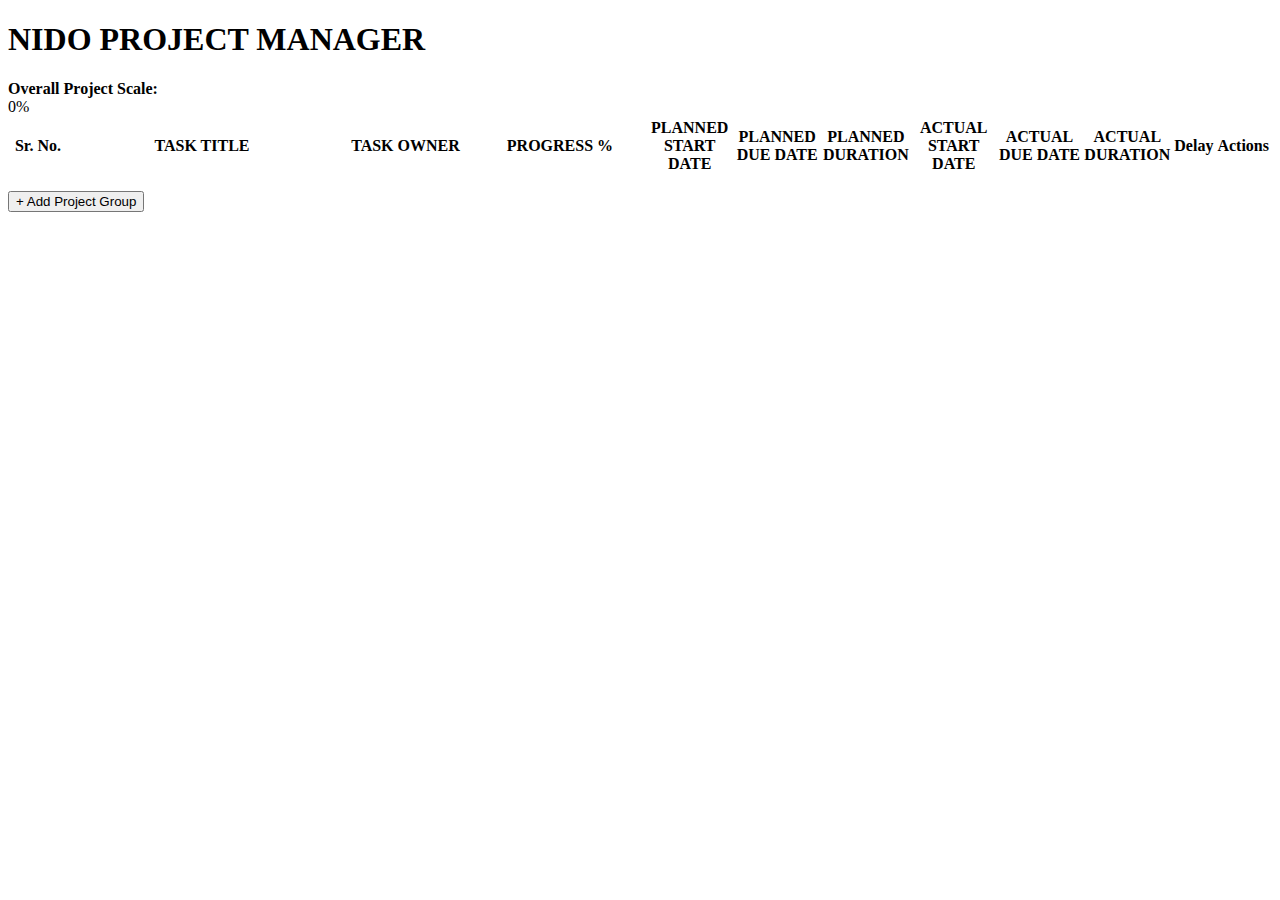
<file: index.html>
<!DOCTYPE html>
<html lang="en">
  <head>
    <meta charset="UTF-8" />
    <meta name="viewport" content="width=device-width, initial-scale=1" />
    <title>NIDO Project Manager Editable</title>
    <link rel="stylesheet" href="style.css" />
  </head>

  <body>
    <h1 contenteditable="true">NIDO PROJECT MANAGER</h1>

    <div
      class="header"
      role="contentinfo"
      aria-label="Project manager contacts and overall progress"
    >
      <div><strong>Overall Project Scale:</strong></div>
      <div
        class="overall-progress-container"
        aria-label="Overall project completion progress bar"
      >
        <div id="overallProgressFill" class="overall-progress-fill"></div>
      </div>
      <div id="overallProgressLabel" class="overall-progress-label">0%</div>
    </div>

    <div class="table-container">
      <table
        id="projectTable"
        role="grid"
        aria-label="Project Management Tasks Table"
      >
        <thead>
          <tr>
            <th style="width: 5%">Sr. No.</th>
            <th style="width: 25%">TASK TITLE</th>
            <th style="width: 12%">TASK OWNER</th>
            <th style="width: 15%">PROGRESS %</th>
            <th style="width: 7%">PLANNED START DATE</th>
            <th style="width: 7%">PLANNED DUE DATE</th>
            <th style="width: 7%">PLANNED DURATION</th>
            <th style="width: 7%">ACTUAL START DATE</th>
            <th style="width: 7%">ACTUAL DUE DATE</th>
            <th style="width: 7%">ACTUAL DURATION</th>
            <th style="width: 7%">Delay</th>
            <th style="width: 10%">Actions</th>
          </tr>
        </thead>
        <tbody id="tableBody"></tbody>
      </table>
    </div>

    <div style="margin-top: 15px">
      <button onclick="addProjectGroup()">+ Add Project Group</button>
    </div>

    <script src="script.js"></script>
  </body>
</html>
</file>
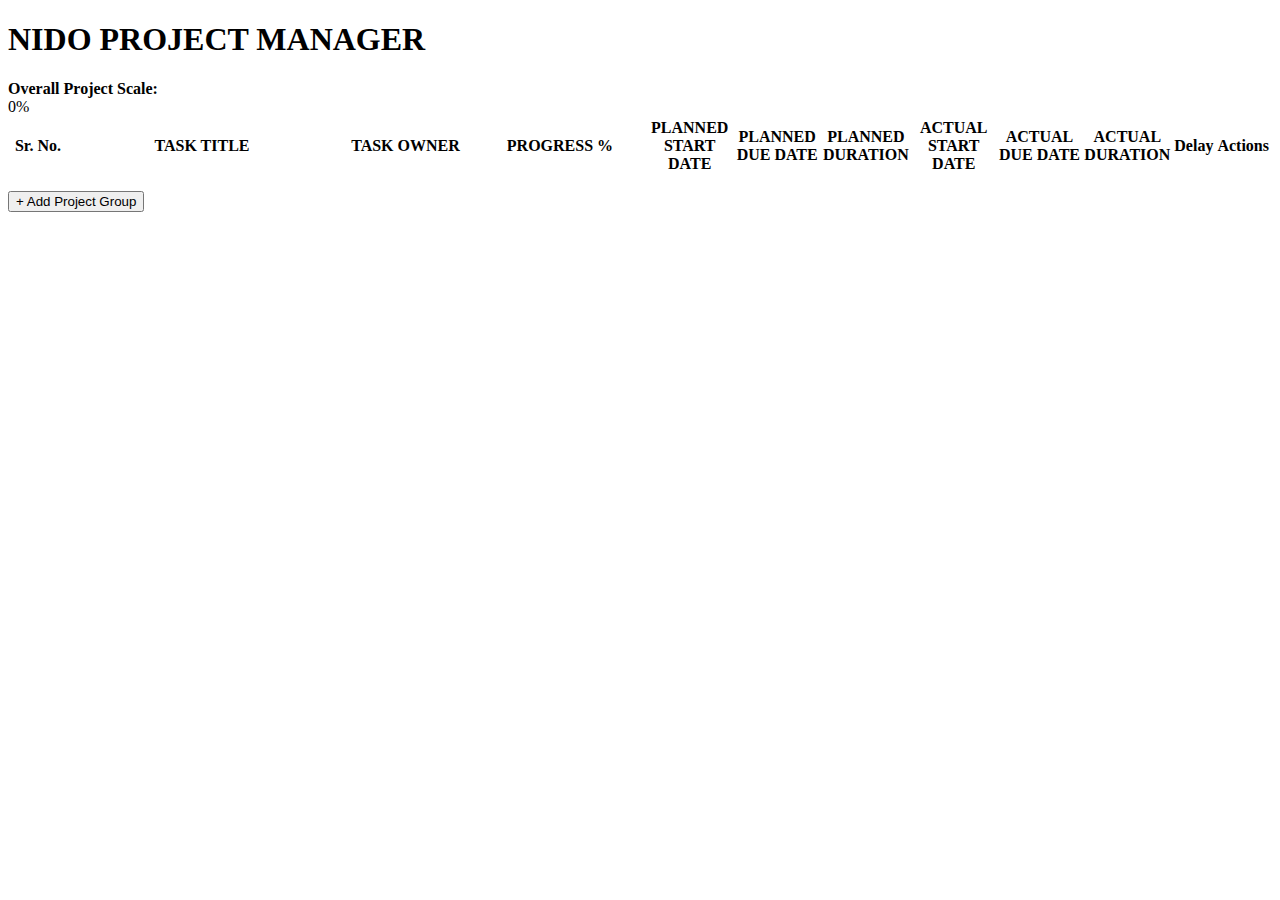
<file: project.html>
<!DOCTYPE html>
<html lang="en">
  <head>
    <meta charset="UTF-8" />
    <meta name="viewport" content="width=device-width, initial-scale=1" />
    <title>Project Tracker</title>

    <style>
      /* Base styles */
      body {
        font-family: Arial, sans-serif;
        background-color: #c5daf9;
        margin: 15px;
        color: #000;
        font-size: 10px;
      }

      h1 {
        font-weight: bold;
        font-size: 16px;
        margin-bottom: 6px;
      }

      .header {
        font-size: 11px;
        margin-bottom: 12px;
        display: flex;
        gap: 15px;
        align-items: center;
        flex-wrap: wrap;
      }

      .header div {
        min-width: 140px;
      }

      .overall-progress-container {
        width: 150px;
        height: 18px;
        border: 1px solid #999;
        background: white;
        border-radius: 4px;
        overflow: hidden;
        vertical-align: middle;
        display: inline-block;
      }

      /* This is the class that has the fix */
      .overall-progress-fill {
        height: 100%;
        background-color: #2da52a;
        width: 0%; /* Start at 0% */
        transition: width 0.5s ease;
      }

      .overall-progress-label {
        font-weight: bold;
        font-size: 12px;
        line-height: 18px;
        text-align: center;
        user-select: none;
        min-width: 40px;
      }

      table {
        border-collapse: collapse;
        width: 100%;
        background-color: #e0eafd;
        font-size: 10px;
      }

      thead tr {
        background-color: #081c8c;
        color: white;
        font-weight: bold;
        font-size: 10px;
        user-select: none;
      }

      th,
      td {
        border: 1px solid #a7bad9;
        padding: 3px 5px;
        text-align: center;
        vertical-align: middle;
        white-space: nowrap;
      }

      th:first-child,
      td:first-child,
      th:nth-child(2),
      td:nth-child(2) {
        text-align: left;
        padding-left: 6px;
        white-space: normal;
        word-break: break-word;
      }

      tbody tr.task-group {
        font-weight: bold;
        background-color: #c3d0f7;
      }

      tbody tr.subtask td:first-child,
      tbody tr.subtask td:nth-child(2) {
        text-align: left;
        padding-left: 15px;
        white-space: normal;
      }

      td.progress-cell {
        padding: 2px 3px;
        white-space: nowrap;
        display: flex;
        align-items: center;
        gap: 4px;
      }

      .progress-bar {
        background-color: #ccc;
        border-radius: 2px;
        overflow: hidden;
        height: 14px;
        flex-grow: 1;
        vertical-align: middle;
        position: relative;
      }

      .progress-bar-fill {
        height: 100%;
        background-color: #2da52a;
        width: 0%;
        transition: width 0.4s ease;
        border-radius: 2px 0 0 2px;
      }

      /* Delay coloring */
      td.delay-zero {
        background-color: #d4edda;
      }

      td.delay-positive {
        background-color: #f8d7da;
      }

      input,
      select,
      textarea {
        font-family: Arial, sans-serif;
        font-size: 10px;
        padding: 2px 4px;
        border: 1px solid #aaa;
        border-radius: 3px;
        width: 100%;
        box-sizing: border-box;
      }

      input.number-input {
        width: 50px;
        text-align: center;
        flex-shrink: 0;
      }

      input.text-input,
      textarea.text-input {
        width: 98%;
        white-space: normal;
      }

      textarea.text-input {
        resize: vertical;
        min-height: 18px;
        vertical-align: middle;
      }

      button {
        font-size: 10px;
        padding: 2px 6px;
        margin: 0 2px;
        cursor: pointer;
        border-radius: 3px;
        border: 1px solid #555;
        background-color: #007bff;
        color: white;
        user-select: none;
      }

      button:hover {
        background-color: #0056b3;
      }

      button.toggle-btn {
        font-size: 10px;
        padding: 0px 4px;
        margin-right: 5px;
        cursor: pointer;
        border-radius: 3px;
        border: 1px solid #555;
        background-color: #f0f0f0;
        color: #333;
        font-weight: bold;
        width: 18px;
        text-align: center;
      }

      button.toggle-btn:hover {
        background-color: #ddd;
      }

      .table-container {
        overflow-x: auto;
      }
    </style>
  </head>

  <body>
    <h1 id="project-title" contenteditable="true">Loading Project...</h1>

    <div
      class="header"
      role="contentinfo"
      aria-label="Project manager contacts and overall progress"
    >
      <a
        href="index.html"
        style="
          background: #081c8c;
          color: white;
          padding: 5px 10px;
          border-radius: 4px;
          text-decoration: none;
        "
        >&laquo; Back to Dashboard</a
      >
      <div><strong>Overall Project Scale:</strong></div>
      <div
        class="overall-progress-container"
        aria-label="Overall project completion progress bar"
      >
        <div id="overall-progress-fill" class="overall-progress-fill"></div>
      </div>
      <div id="overallProgressLabel" class="overall-progress-label">0%</div>
    </div>

    <div class="table-container">
      <table
        id="projectTable"
        role="grid"
        aria-label="Project Management Tasks Table"
      >
        <thead>
          <tr>
            <th style="width: 5%">Sr. No.</th>
            <th style="width: 25%">TASK TITLE</th>
            <th style="width: 12%">TASK OWNER</th>
            <th style="width: 15%">PROGRESS %</th>
            <th style="width: 7%">PLANNED START DATE</th>
            <th style="width: 7%">PLANNED DUE DATE</th>
            <th style="width: 7%">PLANNED DURATION</th>
            <th style="width: 7%">ACTUAL START DATE</th>
            <th style="width: 7%">ACTUAL DUE DATE</th>
            <th style="width: 7%">ACTUAL DURATION</th>
            <th style="width: 7%">Delay</th>
            <th style="width: 10%">Actions</th>
          </tr>
        </thead>
        <tbody id="tableBody"></tbody>
      </table>
    </div>

    <div style="margin-top: 15px">
      <button onclick="addProjectGroup()">+ Add Project Group</button>
    </div>

    <script>
      // Global variables for this project
      let data = [];
      let projectId = null;

      // --- NEW: Data Saving and Loading ---

      // Function to save all changes to the browser
      function saveData() {
        if (!projectId) return;
        localStorage.setItem(
          `NidoProjectData-${projectId}`,
          JSON.stringify(data)
        );
      }

      // Function to load the project on page start
      function loadProject() {
        // 1. Get Project ID from the URL
        const urlParams = new URLSearchParams(window.location.search);
        projectId = urlParams.get("id");
        if (!projectId) {
          alert("No project ID specified. Redirecting to dashboard.");
          window.location.href = "index.html";
          return;
        }

        // 2. Get the project name from the main list
        const projects =
          JSON.parse(localStorage.getItem("NidoProjectList")) || [];
        const project = projects.find((p) => p.id === projectId);
        if (project) {
          // 3. Set the page title
          document.getElementById("project-title").textContent = project.name;
          document.title = project.name; // Set browser tab title
        } else {
          alert("Project not found. Redirecting to dashboard.");
          window.location.href = "index.html";
          return;
        }

        // 4. Load this project's specific data
        const savedData = localStorage.getItem(`NidoProjectData-${projectId}`);
        if (savedData) {
          data = JSON.parse(savedData);
        } else {
          data = []; // Or start with some default data
        }

        // 5. Render the table
        renderTable();
      }

      // --- Utility Functions ---

      function generateId() {
        return "_" + Math.random().toString(36).substr(2, 9);
      }

      function formatInputDate(dateStr) {
        if (!dateStr) return "";
        const parts = dateStr.split("/");
        if (parts.length !== 3) return "";
        let year = parts[2].length === 2 ? "20" + parts[2] : parts[2];
        let month = parts[0].padStart(2, "0");
        let day = parts[1].padStart(2, "0");
        return `${year}-${month}-${day}`;
      }

      function formatDisplayDate(dateStr) {
        if (!dateStr) return "";
        const d = new Date(dateStr);
        if (isNaN(d)) return "";
        let m = d.getMonth() + 1;
        let day = d.getDate();
        let year = d.getFullYear() % 100;
        return `${m}/${day}/${year}`;
      }

      function daysDiff(startDate, endDate) {
        if (!startDate || !endDate) return 0;
        const start = new Date(startDate);
        const end = new Date(endDate);
        const msPerDay = 1000 * 60 * 60 * 24;
        const diff = (end.getTime() - start.getTime()) / msPerDay + 1;
        return diff < 0 ? 0 : Math.round(diff);
      }

      function recalcDurations(item) {
        item.plannedDuration = daysDiff(
          formatInputDate(item.plannedStart),
          formatInputDate(item.plannedDue)
        );
        item.actualDuration = daysDiff(
          formatInputDate(item.actualStart),
          formatInputDate(item.actualDue)
        );
        item.delay = Math.max(0, item.actualDuration - item.plannedDuration);
      }

      // --- Core Table Functions ---

      function renderRow(item, level = 0) {
        const tr = document.createElement("tr");
        tr.dataset.id = item.id;
        tr.classList.add(level === 0 ? "task-group" : "subtask");

        const indentStyle =
          level === 0 ? "" : "padding-left:15px;";
        const delayClass = item.delay > 0 ? "delay-positive" : "delay-zero";
        const progressPercent = Number(item.progress) || 0;
        const barWidth = Math.min(progressPercent, 100);

        const isGroupWithTasks =
          level === 0 && item.subtasks && item.subtasks.length > 0;
        const progressDisabled = isGroupWithTasks ? "disabled" : "";

        tr.innerHTML = `
          <td>
            ${
              level === 0 && item.subtasks && item.subtasks.length > 0
                ? `<button class="toggle-btn" data-id="${item.id}">${item.isCollapsed ? '+' : '-'}</button>`
                : level === 0 ? `<span style="display: inline-block; width: 23px; margin-right: 5px;"></span>` : ''
            }
            <input class="text-input" value="${
              item.num
            }" style="width: ${level === 0 ? '50px' : '80px'}; font-weight:bold;" data-prop="num" data-id="${item.id}" />
          </td>
          <td><textarea class="text-input" style="${indentStyle}" data-prop="title" data-id="${item.id}">${item.title}</textarea></td>
          <td><input class="text-input" value="${item.owner}" data-prop="owner" data-id="${item.id}" /></td>
          <td class="progress-cell">
            <input type="number" class="number-input" value="${progressPercent}" data-prop="progress" data-id="${item.id}" ${progressDisabled} />
            <div class="progress-bar" aria-hidden="true" title="${progressPercent}%">
              <div class="progress-bar-fill" style="width: ${barWidth}%;"></div>
            </div>
          </td>
          <td><input type="date" value="${formatInputDate(item.plannedStart)}" data-prop="plannedStart" data-id="${item.id}" /></td>
          <td><input type="date" value="${formatInputDate(item.plannedDue)}" data-prop="plannedDue" data-id="${item.id}" /></td>
          <td><input class="number-input" value="${item.plannedDuration}" disabled /></td>
          <td><input type="date" value="${formatInputDate(item.actualStart)}" data-prop="actualStart" data-id="${item.id}" /></td>
          <td><input type="date" value="${formatInputDate(item.actualDue)}" data-prop="actualDue" data-id="${item.id}" /></td>
          <td><input class="number-input" value="${item.actualDuration}" disabled /></td>
          <td class="${delayClass}"><input class="number-input" value="${item.delay}" disabled /></td>
          <td>
            ${level === 0 ? `<button class="add-subtask-btn" data-id="${item.id}">+ Subtask</button>` : ""}
            <button class="delete-btn" data-id="${item.id}">Delete</button>
          </td>
        `;
        return tr;
      }

      function renderTable() {
        const tbody = document.getElementById("tableBody");
        tbody.innerHTML = "";

        // Recalculate all group progress *before* rendering
        data.forEach((group) => {
          if (group.subtasks && group.subtasks.length > 0) {
            let total = 0;
            group.subtasks.forEach((task) => {
              total += Number(task.progress);
            });
            group.progress = Math.round(total / group.subtasks.length);
          }
        });

        // Render rows
        data.forEach((group) => {
          recalcDurations(group);
          tbody.appendChild(renderRow(group, 0));
          if (group.subtasks && !group.isCollapsed) {
            group.subtasks.forEach((task) => {
              recalcDurations(task);
              tbody.appendChild(renderRow(task, 1));
            });
          }
        });

        updateOverallProgress();
        saveData(); // Auto-save after every render
      }

      function findById(id) {
        for (const group of data) {
          if (group.id === id) return { obj: group, parent: null };
          if (group.subtasks) {
            for (const task of group.subtasks) {
              if (task.id === id) return { obj: task, parent: group };
            }
          }
        }
        return null;
      }

      function updateOverallProgress() {
        // This targets the ID and class from this file, which fixes the bug.
        const fillElement = document.getElementById("overall-progress-fill");
        const labelElement = document.getElementById("overallProgressLabel");

        if (data.length === 0) {
          fillElement.style.width = "0%";
          labelElement.textContent = "0%";
          return;
        }

        let totalProgress = 0;
        data.forEach((group) => {
          totalProgress += Number(group.progress);
        });

        const overallPercent = Math.round(totalProgress / data.length);
        const barWidth = Math.min(overallPercent, 100);

        fillElement.style.width = barWidth + "%";
        labelElement.textContent = overallPercent + "%";
      }

      // --- Event Listeners ---

      document
        .getElementById("tableBody")
        .addEventListener("input", (e) => {
          const el = e.target;
          const id = el.dataset.id;
          const prop = el.dataset.prop;
          if (!id || !prop) return;
          const found = findById(id);
          if (!found) return;

          if (prop === "progress") {
            let val = el.value;
            let numVal = Number(val);
            if (val === "") numVal = 0;
            if (isNaN(numVal)) numVal = found.obj[prop] || 0;
            if (numVal < 0) numVal = 0;
            found.obj[prop] = numVal;

            const barEl = el.closest("td").querySelector(".progress-bar-fill");
            if (barEl) {
              const barWidth = Math.min(numVal, 100);
              barEl.style.width = barWidth + "%";
              barEl.closest(".progress-bar").title = numVal + "%";
            }

            if (found.parent) {
              let group = found.parent;
              let total = 0;
              group.subtasks.forEach((task) => {
                total += Number(task.progress);
              });
              let avg = Math.round(total / group.subtasks.length);
              group.progress = avg;

              const groupRow = document.querySelector(`tr[data-id="${group.id}"]`);
              if (groupRow) {
                groupRow.querySelector('.number-input[data-prop="progress"]').value = avg;
                groupRow.querySelector(".progress-bar-fill").style.width = Math.min(avg, 100) + "%";
                groupRow.querySelector(".progress-bar").title = avg + "%";
              }
            }
            updateOverallProgress();
          } else {
            let val = el.value.trim();
            if (["plannedStart", "plannedDue", "actualStart", "actualDue"].includes(prop)) {
              val = formatDisplayDate(val);
            }
            found.obj[prop] = val;
            if (["plannedStart", "plannedDue", "actualStart", "actualDue"].includes(prop)) {
              recalcDurations(found.obj);
              renderTable(); // Re-render for duration changes
            }
          }
          saveData(); // Auto-save on input
        });

      document
        .getElementById("tableBody")
        .addEventListener("change", (e) => {
          const el = e.target;
          const prop = el.dataset.prop;
          if (["plannedStart", "plannedDue", "actualStart", "actualDue"].includes(prop)) {
            recalcDurations(findById(el.dataset.id).obj);
            renderTable();
          }
        });

      document
        .getElementById("tableBody")
        .addEventListener("click", (e) => {
          const btn = e.target;

          if (btn.classList.contains("toggle-btn")) {
            const id = btn.dataset.id;
            const group = data.find((g) => g.id === id);
            if (group) {
              group.isCollapsed = !group.isCollapsed;
              renderTable(); // Will save
            }
          } else if (btn.classList.contains("delete-btn")) {
            const id = btn.dataset.id;
            const found = findById(id);
            if (!found) return;
            if (!found.parent) {
              if (confirm(`Delete project group "${found.obj.title}" and all its subtasks?`)) {
                data = data.filter((g) => g.id !== id);
                renderTable(); // Will save
              }
            } else {
              if (confirm(`Delete task "${found.obj.title}"?`)) {
                found.parent.subtasks = found.parent.subtasks.filter((t) => t.id !== id);
                renderTable(); // Will save
              }
            }
          } else if (btn.classList.contains("add-subtask-btn")) {
            const groupId = btn.dataset.id;
            const group = data.find((g) => g.id === groupId);
            if (!group) return;
            let subTaskNum = getNextSubtaskNumber(group);
            group.subtasks.push({
              id: generateId(),
              num: subTaskNum,
              title: "New Subtask",
              owner: "",
              progress: 0,
              plannedStart: "",
              plannedDue: "",
              plannedDuration: 0,
              actualStart: "",
              actualDue: "",
              actualDuration: 0,
              delay: 0,
            });
            renderTable(); // Will save
          }
        });

      function addProjectGroup() {
        let nextNum = getNextGroupNumber();
        data.push({
          id: generateId(),
          num: nextNum,
          title: "New Project Group",
          owner: "",
          progress: 0,
          plannedStart: "",
          plannedDue: "",
          plannedDuration: 0,
          actualStart: "",
          actualDue: "",
          actualDuration: 0,
          delay: 0,
          isCollapsed: false,
          subtasks: [],
        });
        renderTable(); // Will save
      }

      function getNextGroupNumber() {
        let nums = data.map((g) => Number(g.num));
        let max = nums.length ? Math.max(...nums) : 0;
        return (max + 1).toString();
      }

      function getNextSubtaskNumber(group) {
        if (!group.subtasks.length) return group.num + ".1";
        let maxN = 0;
        group.subtasks.forEach((t) => {
          let subNum = t.num.trim();
          if (subNum.startsWith(group.num + ".")) {
            let remainder = subNum.substring(group.num.length + 1);
            if (!isNaN(remainder) && remainder !== "") {
              let n = parseInt(remainder);
              if (n > maxN) maxN = n;
            }
          }
        });
        return `${group.num}.${maxN + 1}`;
      }

      // --- Initial Page Load ---
      loadProject();
    </script>
  </body>
</html>
</file>
<file: style.css>

</file>
